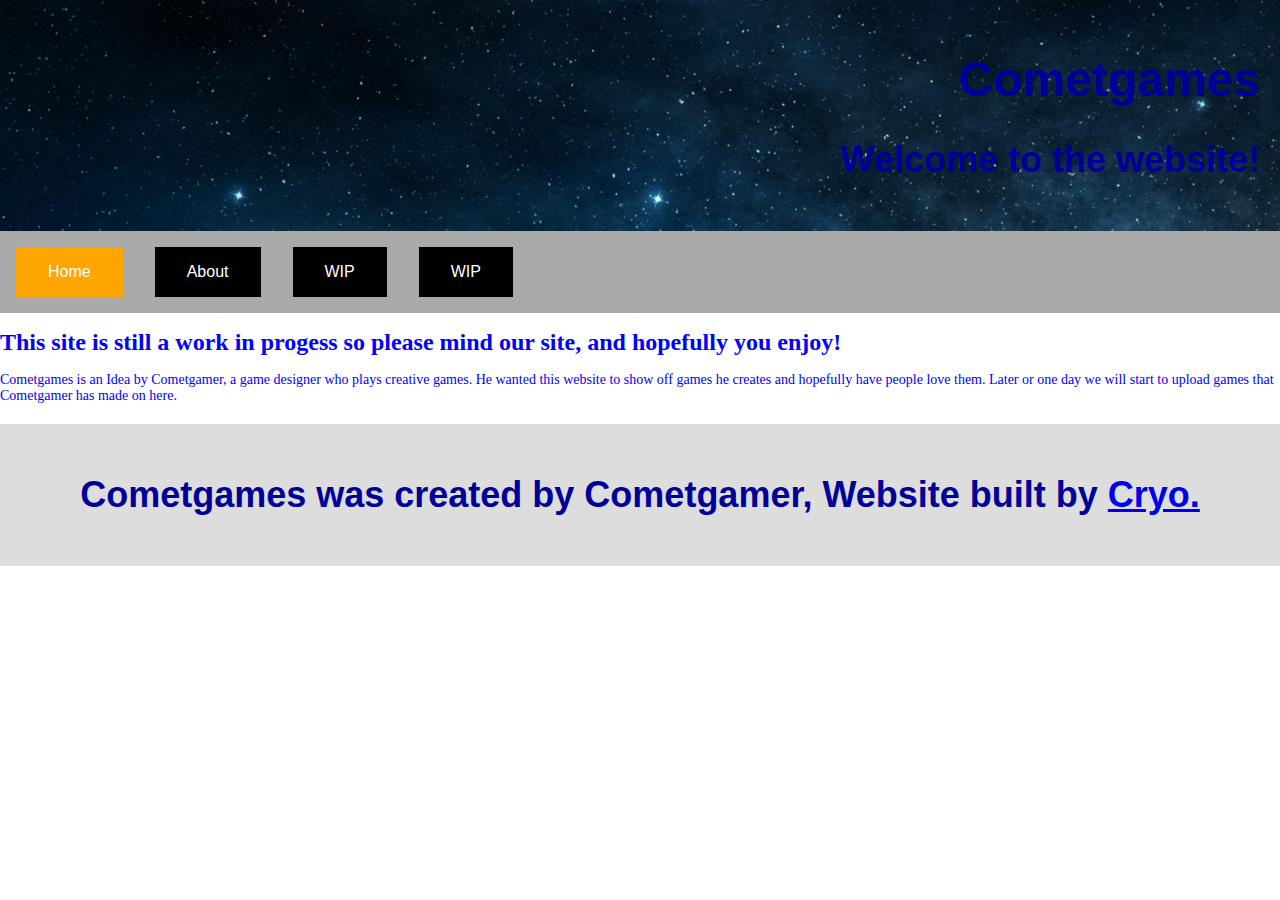
<file: index.html>
<html>
<head>
  <link rel="shortcut icon" type="image/ico" href="/favicon.ico"/>
  <title>Cometgames</title>
  <link rel="stylesheet" href="https://cdnjs.cloudflare.com/ajax/libs/font-awesome/4.7.0/css/font-awesome.min.css">
  <link rel="stylesheet" href="main.css">
</head>
<body>
  <div class="header">
    <h1>Cometgames</h1>
    <h2>Welcome to the website!</h2>
  </div>
    
    <div class="topnav">
      <a href="index.html"><button class="btn active">Home</button></a>
      <a href="about.html"><button class="btn">About</button></a>
      <a href="#"><button class="btn">WIP</button></a>
      <a href="#"><button class="btn">WIP</button></a>
    </div>
  <h1 id="body">This site is still a work in progess so please mind our site, and hopefully you enjoy!</h1>
          <p id="bodyp">Cometgames is an Idea by Cometgamer, a game designer who plays creative games. He wanted this website to show off games he creates and hopefully have people love them. Later or one day we will start to upload games that Cometgamer has made on here.</p>
    <div class="footer">
  <h2>Cometgames was created by Cometgamer, Website built by <a href="https://priztst.github.io">Cryo.</h2>
</div> 
      
</body>

</html>
</file>
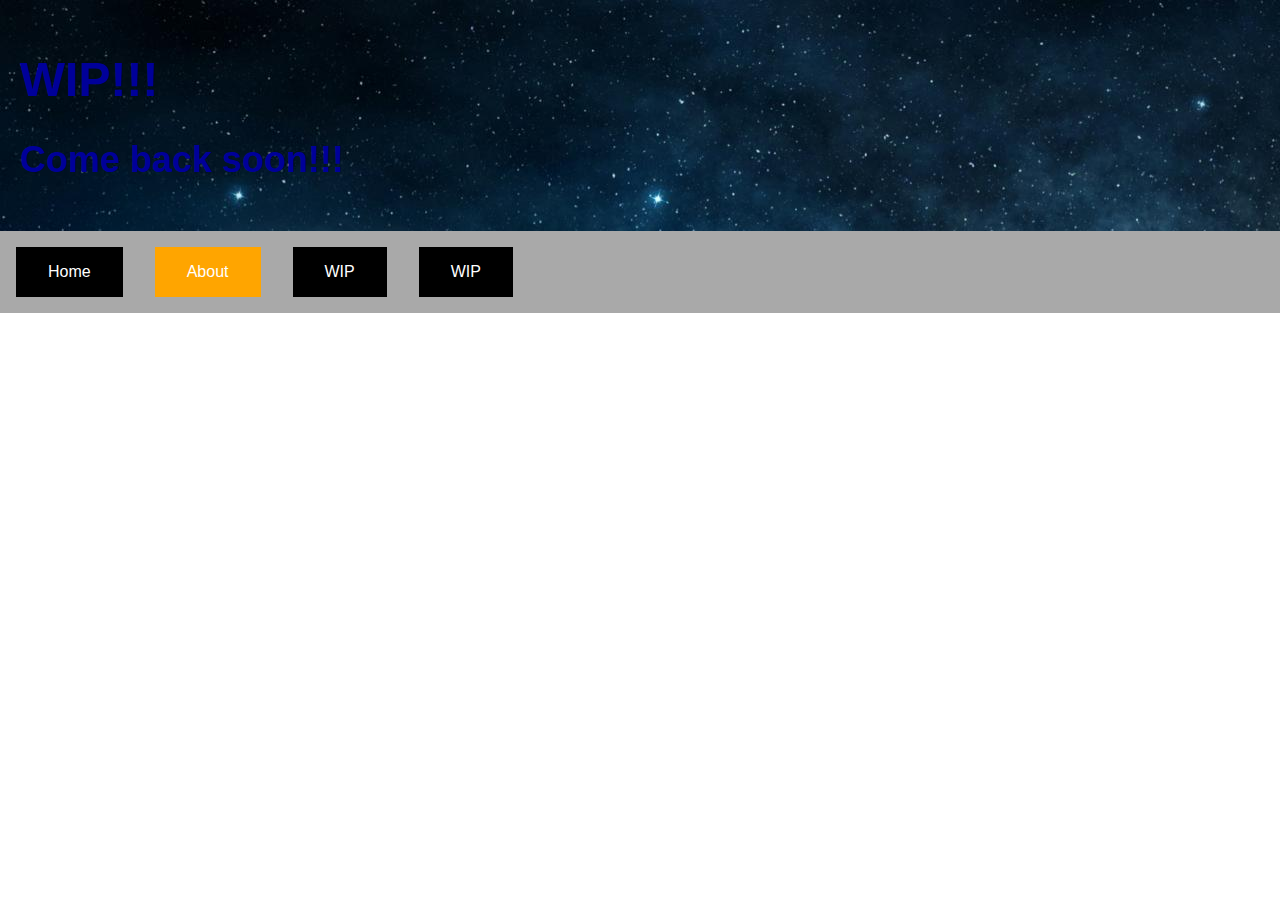
<file: about.html>
<html>
<head>
<title>About Cometgames</title>
  <link rel="stylesheet" href="main.css">
</head>
<body>
  <div class="head2">
<h1>WIP!!!</h1>
    <h2>Come back soon!!!</h2>
  </div>
  <div class="topnav">
      <a href="index.html"><button class="btn">Home</button></a>
      <a href="about.html"><button class="btn active">About</button></a>
      <a href="#"><button class="btn">WIP</button></a>
      <a href="#"><button class="btn">WIP</button></a>
    </div>
  
</body>
</html>
</file>
<file: main.css>
body {
  margin: 0;
  height: 100%;
  width: 100%;
  padding: 0;
}
/* Style the header */
.header {
  background-image: url("BG.jpg");
  padding: 20px;
  text-align: right;
}
    #grad1 {
  height: 200px;
  background-color: red; /* For browsers that do not support gradients */
  background-image: linear-gradient(red, yellow); /* Standard syntax (must be last) */
}
    h1 {
      color: #000099;
      font-size: 48px;
      font-family: Verdana, Geneva, sans-serif;
    }
    h2 {
      color: #000099;
      font-size: 36px;
      font-family: Verdana, Geneva, sans-serif;
    }
#bodyp {
  font-family: Lato, Verdana, Geneva;
  font-size: 14px;
  color: blue;
}
    /* Style the top navigation bar */
.topnav {
  overflow: hidden;
  background-color: darkgray;
  
}
/* Style the topnav links */
.topnav a {
  float: left;
  display: block;
  color: darkgray;
  text-align: center;
  padding: 12px 14px;
  text-decoration: none;
}
/* Change color on hover */
.topnav a:hover {
  background-color: darkgray;
  color: darkgray;
}
    .btn {
  background-color: black;
  border: none;
  color: white;
  padding: 16px 32px;
  text-align: center;
  font-size: 16px;
  margin: 4px 2px;
  transition: 0.3s;
}
.btn:hover {
  background-color: orange;
  color: white;
  box-shadow: 0 12px 16px 0 rgba(0,0,0,0.24), 0 17px 50px 0 rgba(0,0,0,0.19);
}

.active {
  background-color: orange;
}
/* Create two unequal columns that floats next to each other */
/* Left column */
.leftcolumn {   
  float: left;
  width: 75%;
}

/* Right column */
.rightcolumn {
  float: left;
  width: 25%;
  background-color: #f1f1f1;
  padding-left: 20px;
}

/* Fake image */
.fakeimg {
  background-color: #aaa;
  width: 100%;
  padding: 20px;
}

/* Add a card effect for articles */
.card {
  background-color: white;
  padding: 20px;
  margin-top: 20px;
}

/* Clear floats after the columns */
.row:after {
  content: "";
  display: table;
  clear: both;
}

/* Footer */
.footer {
  padding: 20px;
  text-align: center;
  background: #ddd;
  margin-top: 20px;
}

/* Responsive layout - when the screen is less than 800px wide, make the two columns stack on top of each other instead of next to each other */
@media screen and (max-width: 800px) {
  .leftcolumn, .rightcolumn {   
    width: 100%;
    padding: 0;
  }
}

/* Responsive layout - when the screen is less than 400px wide, make the navigation links stack on top of each other instead of next to each other */
@media screen and (max-width: 400px) {
  .topnav a {
    float: none;
    width: 100%;
  }
}
.head2 {
  background-image: url("BG.jpg");
  padding: 20px;
  text-align: middle;
}
div.gallery {
  margin: 5px;
  border: 1px solid #ccc;
  float: left;
  width: 180px;
}

div.gallery:hover {
  border: 1px solid #777;
}

div.gallery img {
  width: 100%;
  height: auto;
}

div.desc {
  padding: 15px;
  text-align: center;
}
.button {
  background-color: #4CAF50; /* Green */
  border-radius: 25px;
  border: none;
  color: white;
  padding: 16px 32px;
  text-align: center;
  text-decoration: none;
  display: inline-block;
  font-size: 16px;
  margin: 4px 2px;
  -webkit-transition-duration: 0.4s; /* Safari */
  transition-duration: 0.4s;
  cursor: pointer;
}

.button1 {
  background-color: white; 
  color: black; 
  border: 2px solid #4CAF50;
}

.button1:hover {
  background-color: #4CAF50;
  color: white;
}

.button2 {
  background-color: white; 
  color: black; 
  border: 2px solid #008CBA;
}

.button2:hover {
  background-color: #008CBA;
  color: white;
}

.button3 {
  background-color: white; 
  color: black; 
  border: 2px solid #f44336;
}

.button3:hover {
  background-color: #f44336;
  color: white;
}

.button4 {
  background-color: white;
  color: black;
  border: 2px solid #e7e7e7;
}

.button4:hover {background-color: #e7e7e7;}

.button5 {
  background-color: white;
  color: black;
  border: 2px solid #555555;
}

.button5:hover {
  background-color: #555555;
  color: white;
}
#body {
  font-family: Lato, Verdana;
  font-size: 24px;
  color: blue;
}
</file>
